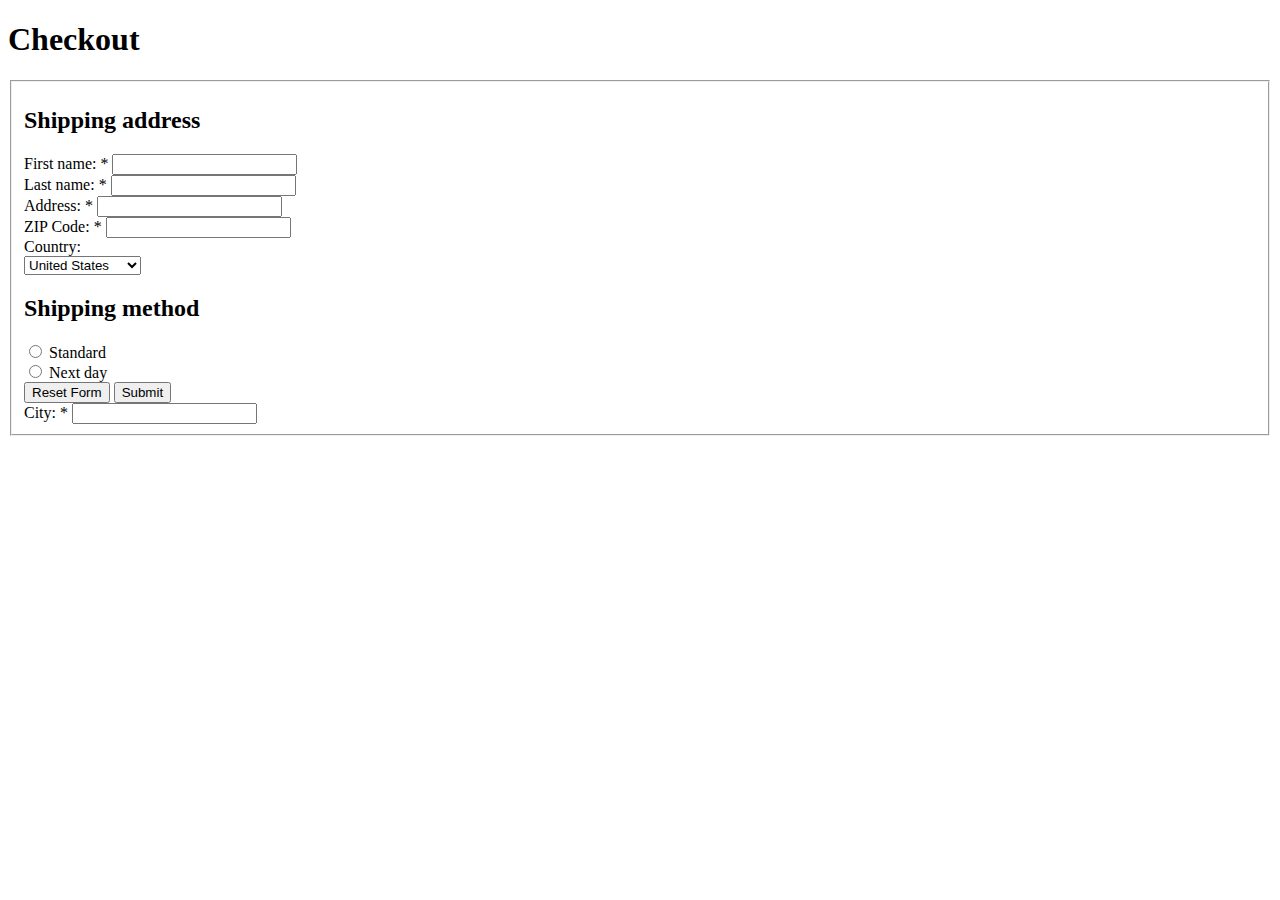
<file: index.html>
<!DOCTYPE html>

    <html lang = "en">

        <head>

            <title>Checkout form</title>

            <link href=”styles.css” rel=”stylesheet”>

        </head>

        <body>

            <h1>Checkout</h1>

            <form action="form-submitted.html" method="post">

                <fieldset>
                    <h2>Shipping address</h2>

                    <div class="double-input">

                        <div>

                            <label for="first_name">First name: <span>*</span></label>

                            <input id="first_name" type="text" name="firstname" required />

                        </div>

                        <div>

                            <label for="last_name">Last name: <span>*</span></label>

                            <input id="last_name" type="text" name="lastname" required />

                        </div>

                    </div>

                    <div class="double-input">

                        <div>

                            <label for="address">Address: <span>*</span></label>

                            <input id="address" type="text" name="address" required />

                            <div class="double-input">

                                <div>
                                
                                    <label for="zipcode">ZIP Code: <span>*</span></label>
                                
                                    <input id="zipcode" type="text" name="zipcode" required />
                                
                                </div>
                                
                                <div>
                                
                                    <label for="country">Country:</label>
                                
                                    <div class="select-wrapper">
                                
                                        <select id="country">
                                
                                            <option value="Canada">Canada</option>
                                
                                            <option value="Mexico">Mexico</option>
                                
                                            <option value="UK">United Kingdom</option>
                                
                                            <option value="USA" selected>United States</option>
                                
                                        </select>
                                
                                    </div>
                                
                                </div>
                                
                            </div>

                        </div>
                        <h2>Shipping method</h2>

                <div class="checkbox">

                    <input id="standard" type="radio" name="shipping-method" value="standard" />

                    <label for="standard">Standard</label>

                </div>

                <div class="checkbox">

                    <input id="nextday" type="radio" name="shipping-method" value="nextday" />

                    <label for="nextday">Next day</label>

                </div>

            <button type="reset">Reset Form</button>

            <button type="submit">Submit</button>

                        <div>

                            <label for="city">City: <span>*</span></label>

                            <input id="city" type="text" name="city" required />

                        </div>

                    </div>

                </fieldset>

            </form>

        </body>

    </html>
</file>
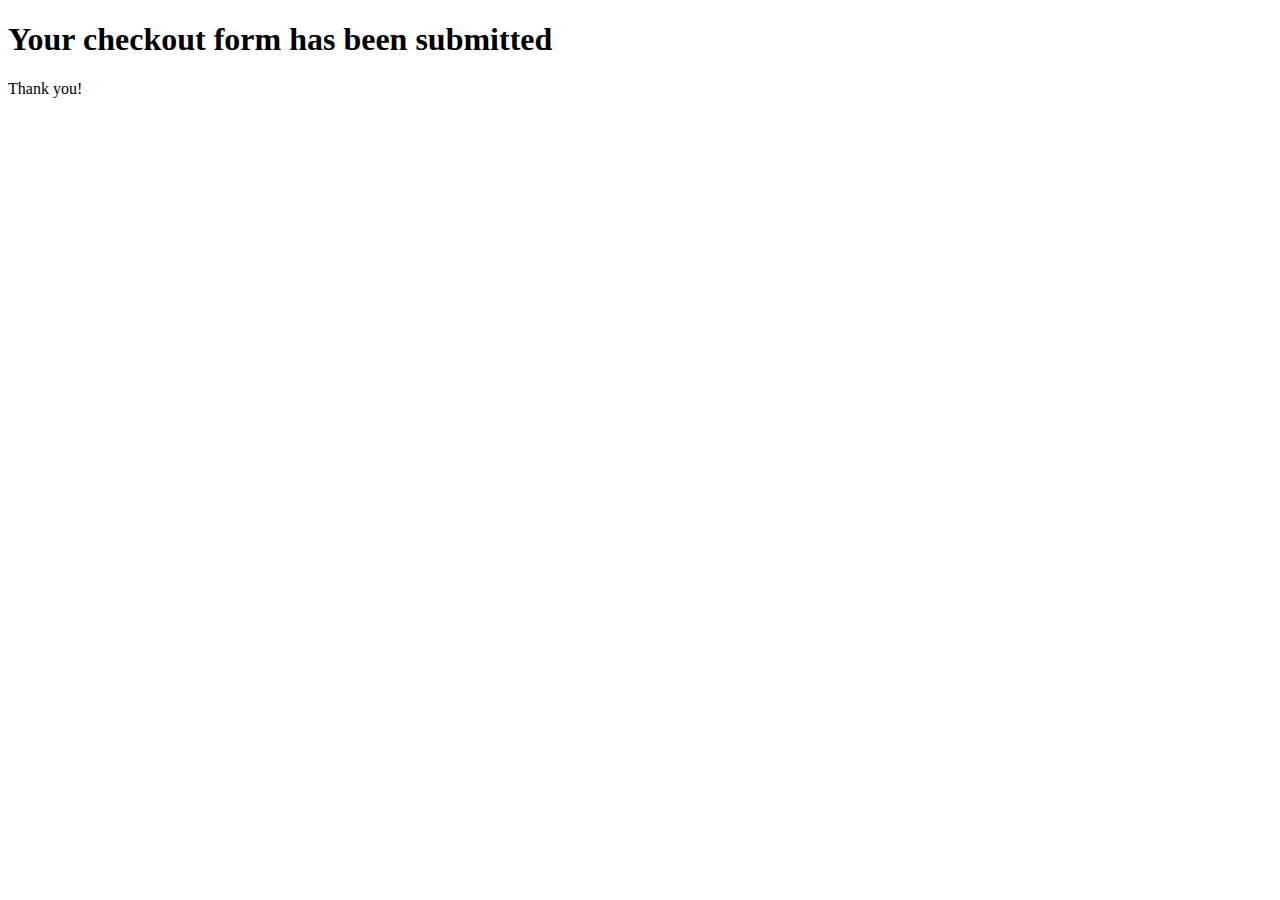
<file: form-submitted.html>
<!DOCTYPE html>

    <html lang = "en">

        <head>

            <title>Checkout form submitted</title>

            <link href=”styles.css” rel=”stylesheet”>

        </head>

        <body>

            <h1>Your checkout form has been submitted</h1>

            <p>Thank you!</p>

        </body>

    </html>
</file>
